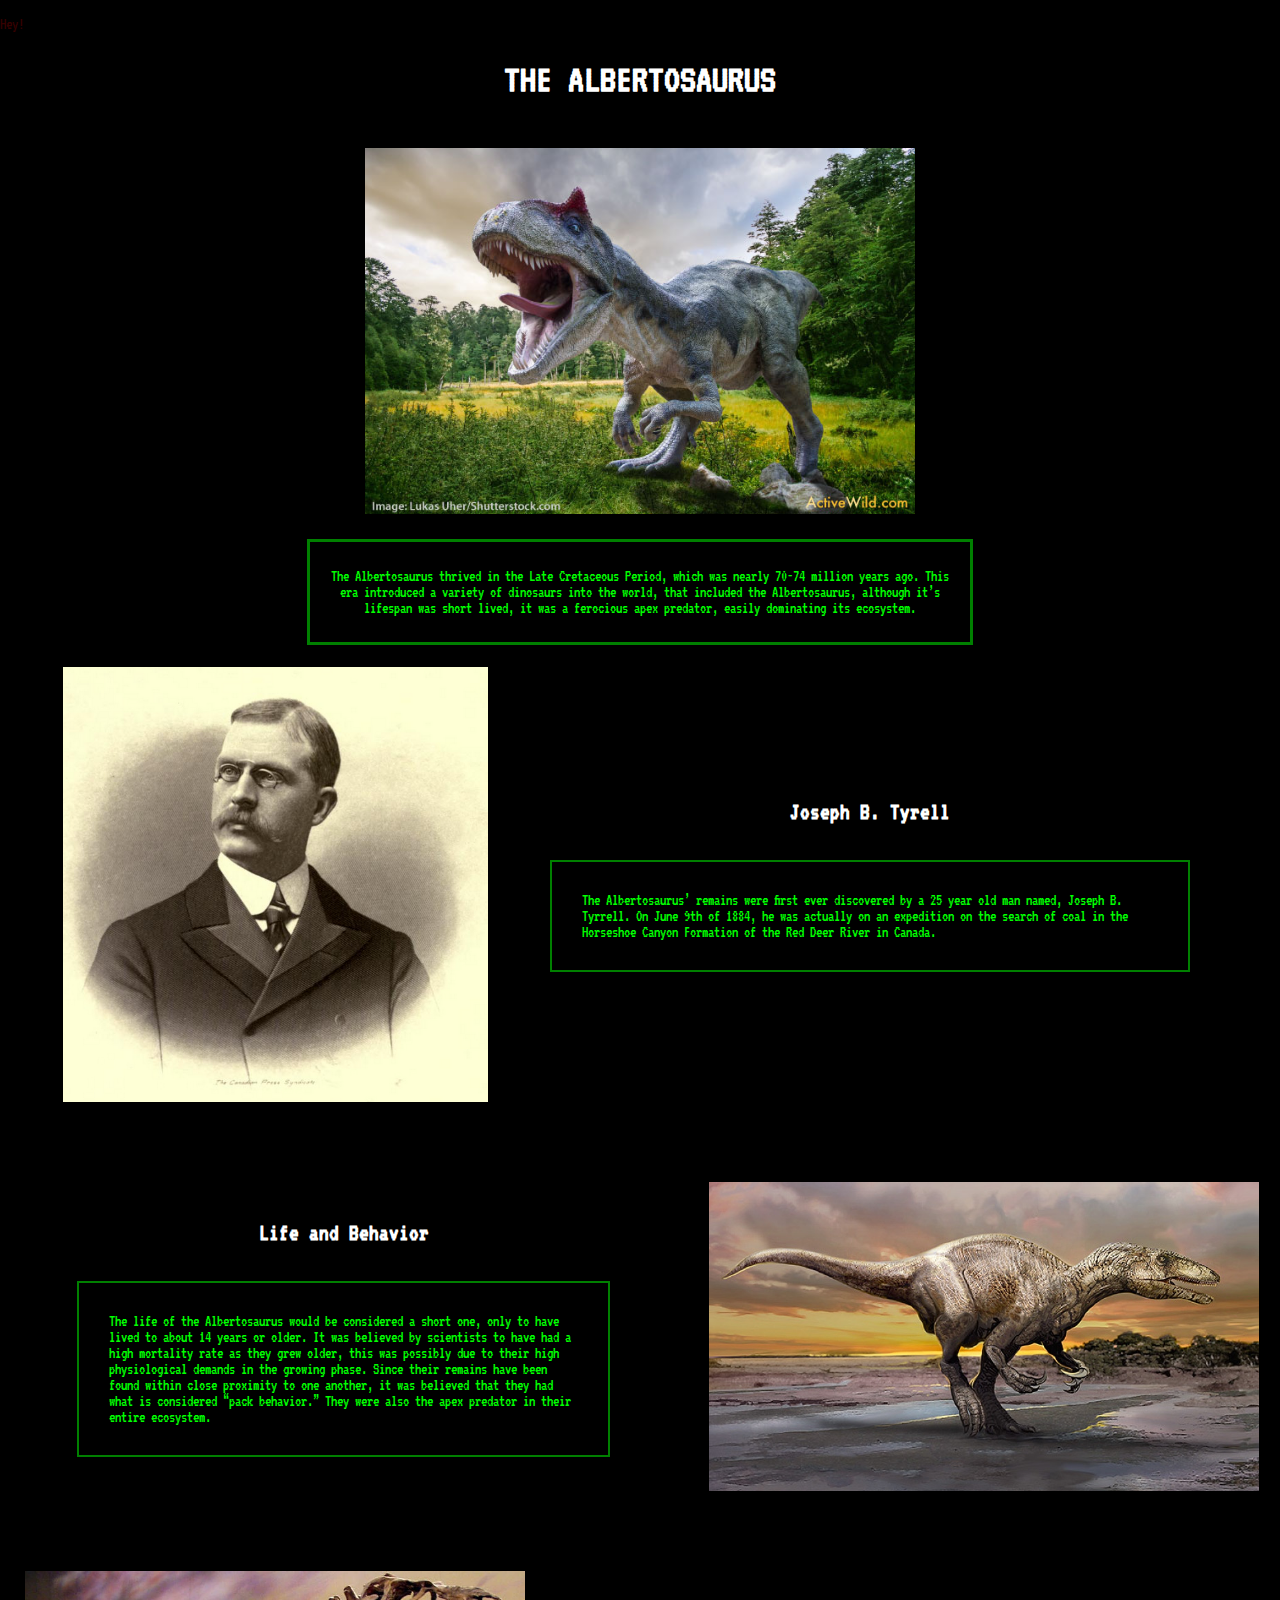
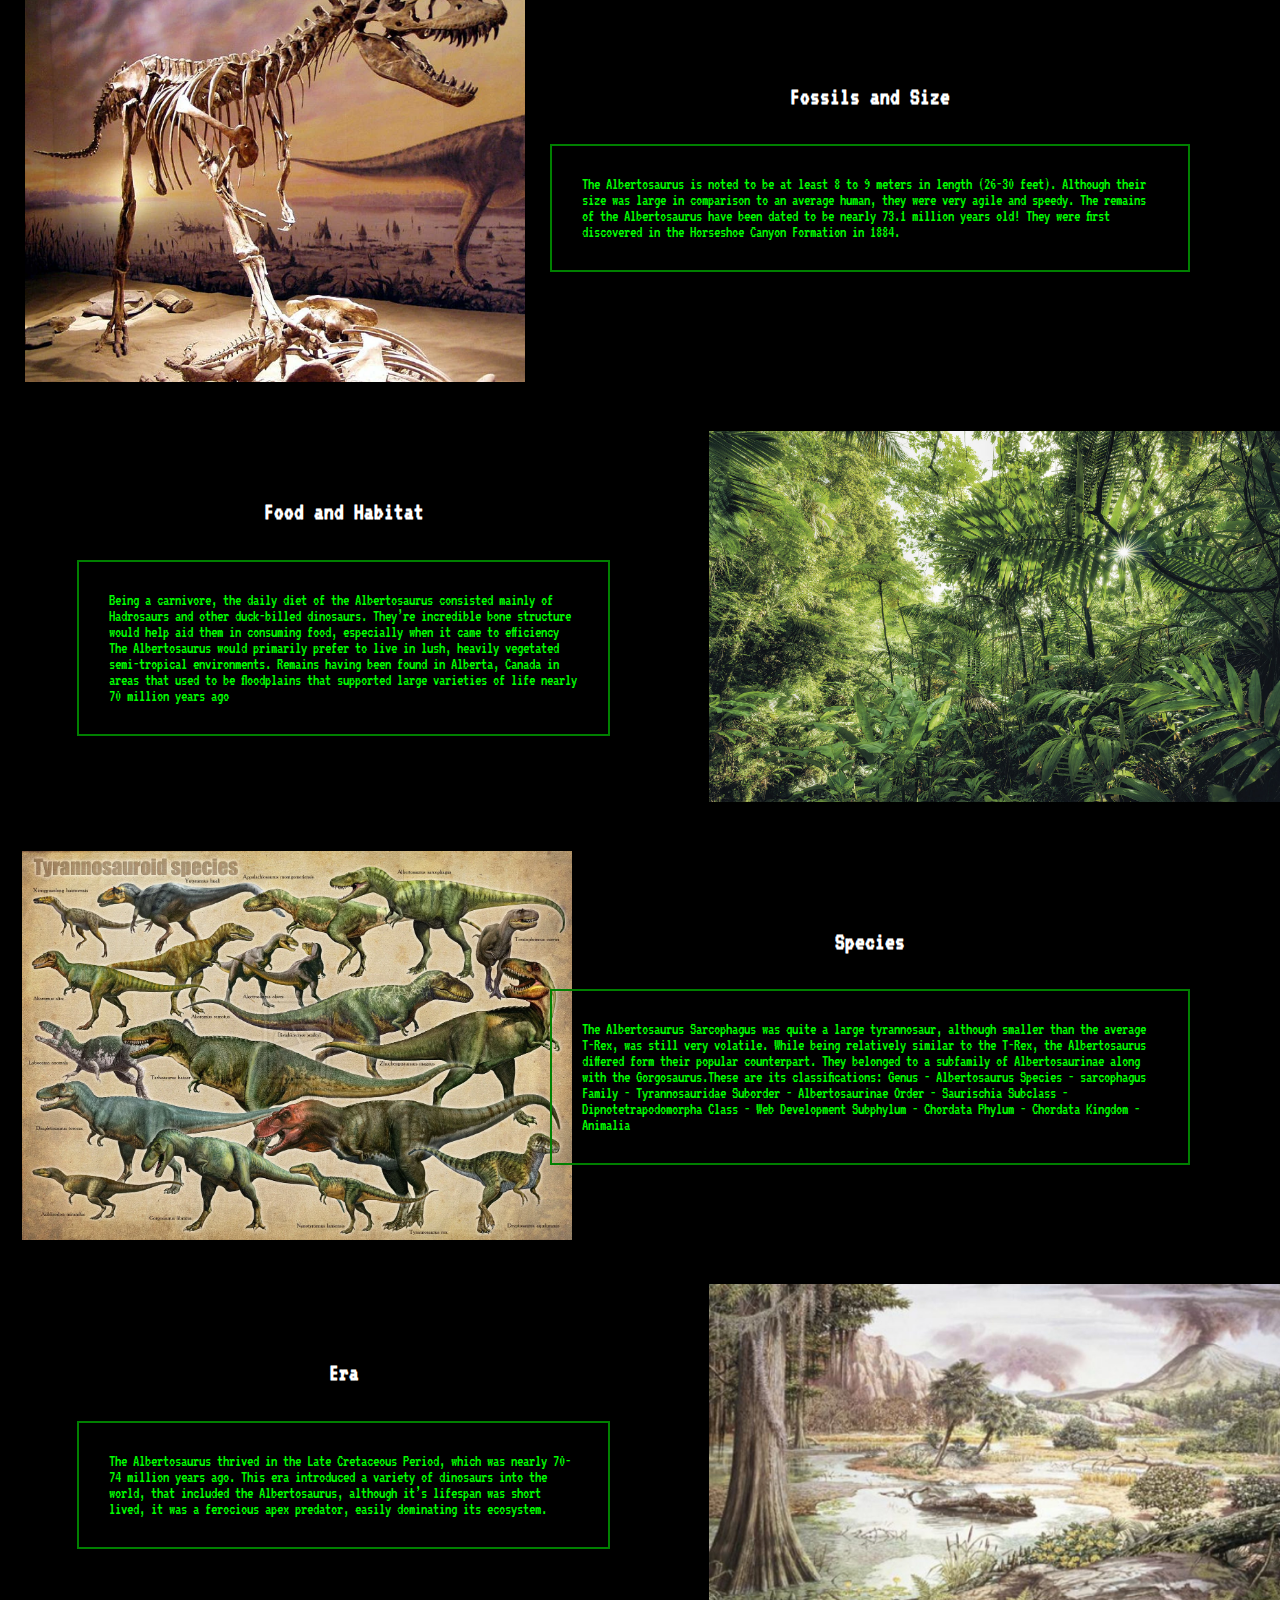
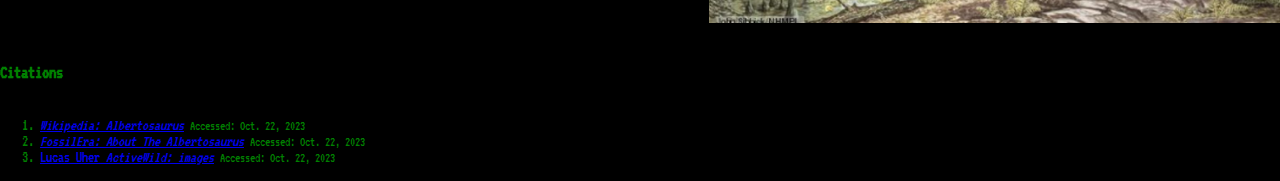
<file: index.html>
<!DOCTYPE html>
<html lang="en">

<head>
  <meta charset="UTF-8" />
  <meta name="viewport" content="width=device-width, initial-scale=1.0" />
  <link rel="stylesheet" href="styles.css" />
  <title>Albertosarus Dossier</title>
</head>

<body>
  <p class="easteregg">
    <a href='har.html'>Hey!</a>
  </p>
  <main class="flex-container">
    <section>
      <center>
        <h1><strong>THE ALBERTOSAURUS</strong></h1>
        <img src="albert-home-page.jpg" alt="That's an Albertosaurus" width="550px" />
        <div class="imgonnacry">
          <p>
            The Albertosaurus thrived in the Late Cretaceous Period, which was nearly 70-74 million years ago. This era
            introduced a variety of dinosaurs into the world, that included the Albertosaurus, although it’s lifespan
            was short lived, it was a ferocious apex predator, easily dominating its ecosystem.
          </p>
        </div>
      </center>
    </section>
    <section class="flex-container">
      <article>

        <div class="minecraft"> <img src="joseph.png" alt="Life" width="425px"> </div>
        <div class="hero">

          <h2>Joseph B. Tyrell</h2>
          <p>The Albertosaurus’ remains were first ever discovered by a 25 year old man named, Joseph B. Tyrrell. On
            June 9th of 1884, he was actually on an expedition on the search of coal in the Horseshoe Canyon Formation
            of the Red Deer River in Canada.</p>
        </div>

      </article>
    </section>
    <section class="flex-container">
      <article>
        <div class="hero2">

          <h2>Life and Behavior</h2>
          <p>The life of the Albertosaurus would be considered a short one, only to have lived to about 14 years or
            older. It was believed by scientists to have had a high mortality rate as they grew older, this was possibly
            due to their high physiological demands in the growing phase. Since their remains have been found within
            close proximity to one another, it was believed that they had what is considered “pack behavior.” They were
            also the apex predator in their entire ecosystem.</p>
        </div>
        <div class="minecraft2"> <img src="albert-species.jpg" alt="Life" width="550px"> </div>
      </article>
    </section>
    <section class="flex-container">
      <article>

        <div class="minecraft"> <img src="albert-skelly.webp" alt="Life" width="500px"> </div>
        <div class="hero">

          <h2>Fossils and Size</h2>
          <p>The Albertosaurus is noted to be at least 8 to 9 meters in length (26-30 feet). Although their size was
            large in comparison to an average human, they were very agile and speedy. The remains of the Albertosaurus
            have been dated to be nearly 73.1 million years old! They were first discovered in the Horseshoe Canyon
            Formation in 1884.</p>
        </div>

      </article>
    </section>
    <section class="flex-container">
      <article>
        <div class="hero2">

          <h2>Food and Habitat</h2>
          <p>Being a carnivore, the daily diet of the Albertosaurus consisted mainly of Hadrosaurs and other duck-billed
            dinosaurs.
            They’re incredible bone structure would help aid them in consuming food, especially when it came to
            efficiency The Albertosaurus would primarily prefer to live in lush, heavily vegetated semi-tropical
            environments. Remains having been found in Alberta, Canada in areas that used to be floodplains that
            supported large varieties of life nearly 70 million years ago</p>
        </div>
        <div class="minecraft2"> <img src="jungle.jpg" alt="Life" width="600px"> </div>
      </article>
    </section>
    <section class="flex-container">
      <article>

        <div class="minecraft"> <img src="species.webp" alt="Life" width="550px"> </div>
        <div class="hero">

          <h2>Species</h2>
          <p>The Albertosaurus Sarcophagus was quite a large tyrannosaur, although smaller than the average T-Rex, was
            still very volatile. While being relatively similar to the T-Rex, the Albertosaurus differed form their
            popular counterpart. They belonged to a subfamily of Albertosaurinae along with the Gorgosaurus.These are
            its
            classifications:
            Genus - Albertosaurus
            Species - sarcophagus
            Family - Tyrannosauridae
            Suborder - Albertosaurinae
            Order - Saurischia
            Subclass - Dipnotetrapodomorpha
            Class - Web Development
            Subphylum - Chordata
            Phylum - Chordata
            Kingdom - Animalia</p>
        </div>

      </article>
    </section>
    <section class="flex-container">
      <article>
        <div class="hero2">

          <h2>Era</h2>
          <p>The Albertosaurus thrived in the Late Cretaceous Period, which was nearly 70-74 million years ago. This era
            introduced a variety of dinosaurs into the world, that included the Albertosaurus, although it’s lifespan
            was short lived, it was a ferocious apex predator, easily dominating its ecosystem.</p>
        </div>
        <div class="minecraft2"> <img src="creta-period.jpg" alt="Life" width="600px"> </div>
      </article>
    </section>
  </main>
  </article>
  </section>

  <footer>
    <h3>Citations</h3>
    <ol>
      <li id="source1">
        <a href="https://en.wikipedia.org/wiki/Albertosaurus">
          <em>Wikipedia: Albertosaurus</em></a>
        <small>Accessed: Oct. 22, 2023</small>
      </li>
      <li id="source1">
        <a
          href="https://www.fossilera.com/pages/about-albertosaurus#:~:text=rex%20and%20Tarbosaurus%2C%20it%20was,between%202%2D3%20short%20tons.">
          <em>FossilEra: About The Albertosaurus</em></a>
        <small>Accessed: Oct. 22, 2023</small>
      </li>
      <li id="source1">
        <a href="https://www.activewild.com/albertosaurus-facts-pictures-information-kids-students-adults/"> Lucas Uher
          <em>ActiveWild: images</em></a>
        <small>Accessed: Oct. 22, 2023</small>
      </li>

    </ol>
  </footer>

</body>

</html>
</file>
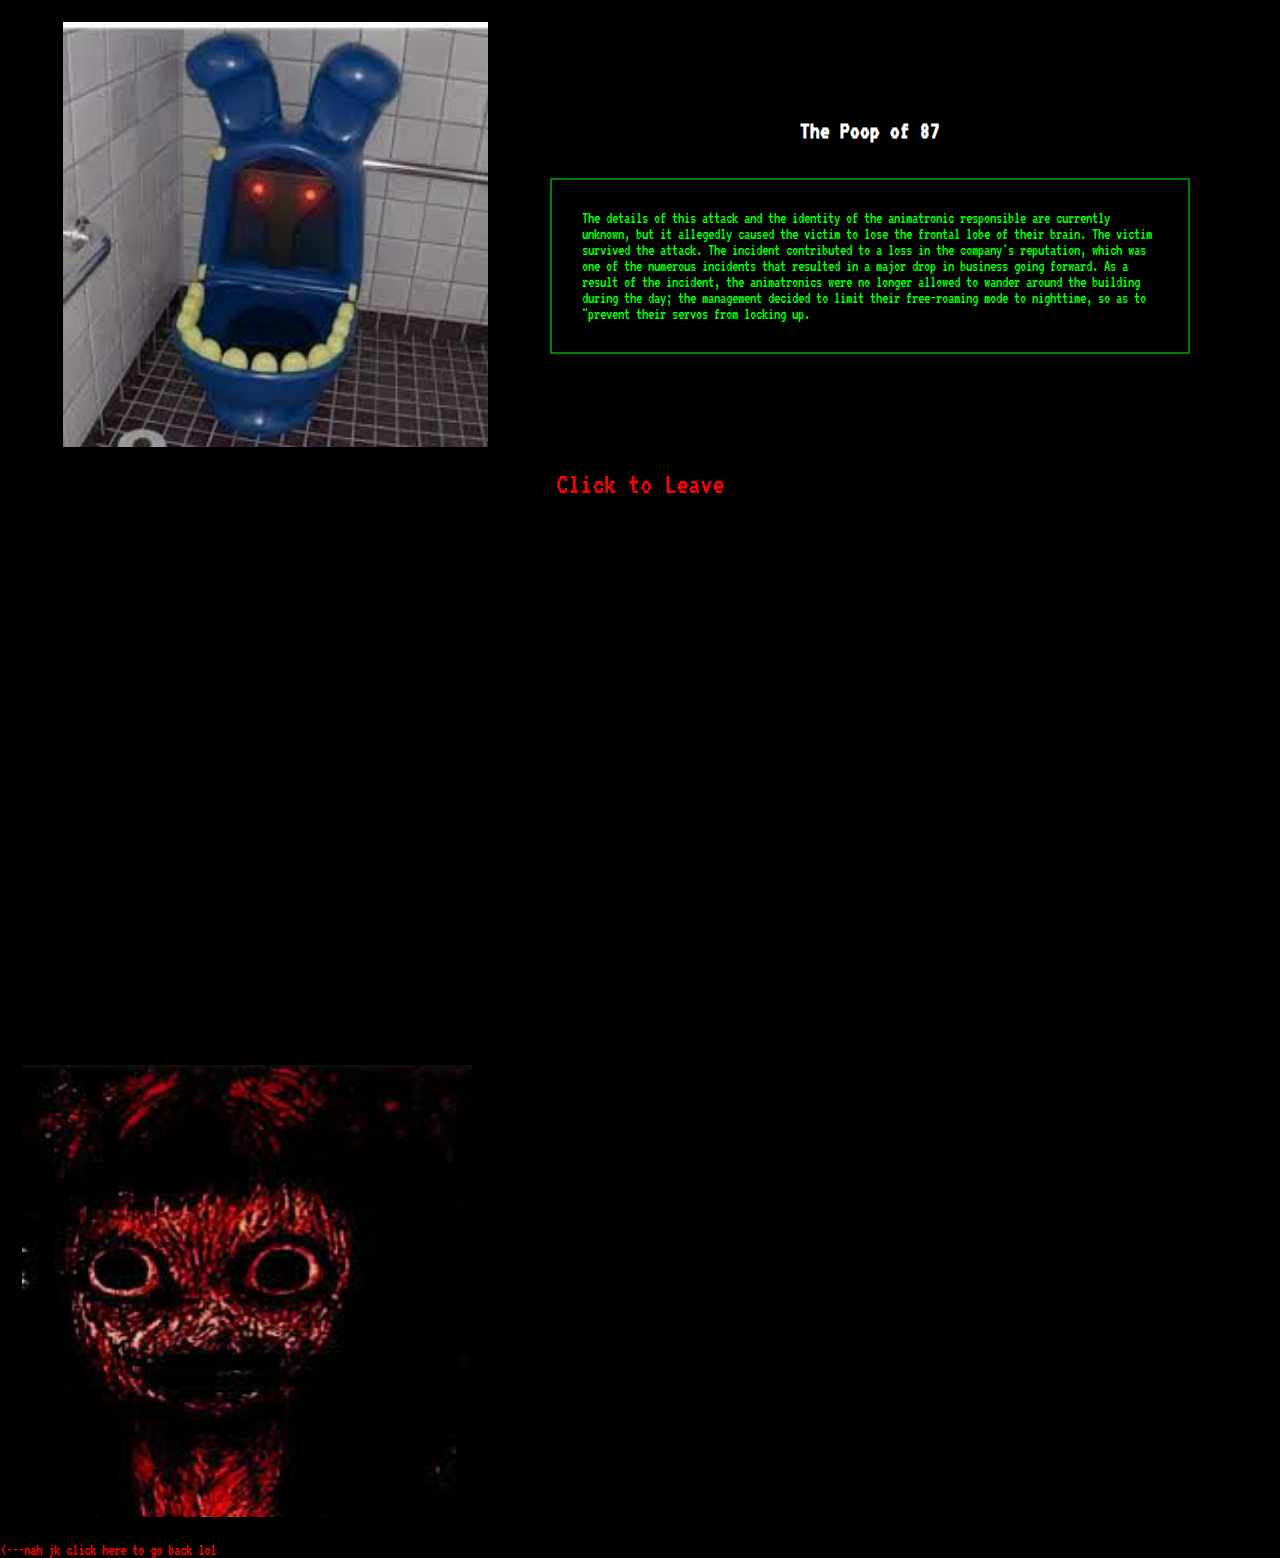
<file: har.html>
<!DOCTYPE html>
<html lang="en">

<head>
    <meta charset="UTF-8">
    <meta name="viewport" content="width=device-width, initial-scale=1.0">
    <title>Hell</title>
    <link rel="stylesheet" href="styles.css">
</head>
<section class="flex-container">
    <article>

        <div class="minecraft"> <img src="poop.jpeg" alt="harharharharhar" width="425px"> </div>
        <div class="hero">

            <h2>The Poop of 87</h2>
            <p>The details of this attack and the identity of the animatronic responsible are currently unknown, but it
                allegedly caused the victim to lose the frontal lobe of their brain. The victim survived the attack.

                The incident contributed to a loss in the company's reputation, which was one of the numerous incidents
                that resulted in a major drop in business going forward.

                As a result of the incident, the animatronics were no longer allowed to wander around the building
                during the day; the management decided to limit their free-roaming mode to nighttime, so as to "prevent
                their servos from locking up.
            </p>
        </div>
    </article>
</section>
<div class="runaway">
    <a href="https://www.youtube.com/watch?v=dQw4w9WgXcQ&ab_channel=RickAstley">Click to Leave</a>
</div>
<div class="realrun">
    <p>
    <ul>.</ul>
    <ul>.</ul>
    <ul>.</ul>
    <ul>.</ul>
    <ul>.</ul>
    <ul>.</ul>
    <ul>.</ul>
    <ul>.</ul>
    <ul>.</ul>
    <ul>.</ul>
    </p>
    <div class="pic"><img src="victim.png" alt="wassup man" width="450px"></div>
    <a href="index.html"><---nah jk click here to go back lol</a>
</div>

<body>

</body>

</html>
</file>
<file: styles.css>
@import url('https://fonts.googleapis.com/css2?family=VT323&display=swap');
body {
  margin: 0;
  padding: 0;
  box-sizing: border-box;
  background-color: rgb(0, 0, 0);
  font-family: 'VT323', monospace;
}

h1 {
  font-size: 40px;
  display: flex;
  justify-content: center;
  color: rgb(255, 255, 255);
  background-color: black;
}

h2 {
  color: rgb(255, 255, 255);
}

.flex-container>article {
  display: flex;
}

.flex-container>p {
  display: flex;
  flex-wrap: wrap;
}

img {
  max-width: 100%;
  border-radius: 20px;
  padding: 20px;
  border: solid 2px rgb(0, 0, 0);
}

.imgonnacry {
  display: flex;
  width: 50%;
  justify-content: space-around;
  flex-wrap: wrap;
  padding: 10px;
  border: 3px solid green;
  background-color: rgb(0, 0, 0);
}

.imgonnacry>p {
  color: rgb(0, 255, 0);

}

article>div {
  display: flex;
  flex-direction: column;
  flex-wrap: wrap;
  justify-content: center;
  align-items: center;
}

article>.minecraft {
  width: 43%;
}

article>.hero {
  width: 50%;
}

article>.minecraft2 {
  width: 50%;
}

article>.hero2 {
  display: flex;
  margin: 6%;
  width: 45%;
}

article p {
  padding: 30px;
  border: 2px solid green;
  color: rgb(0, 255, 0);
}

footer {
  border: 2px;
  border-color: yellow;
  display: flex;
  flex-direction: column;
  justify-content: flex-start;
  color: green
}

.easteregg a {
  color: rgb(53, 0, 0);
  text-decoration: none;
}

.easteregg:visited {
  color: black;
}

.runaway a {
  font-size: 30px;
  display: flex;
  flex-direction: row;
  justify-content: center;
  color: red;
  text-decoration: none;
}

.runaway:visited {
  color: red;
}

.realrun a {
  color: red;
  text-decoration: none;
}

.realrun {
  display: flex;
  justify-content: center;
  flex-direction: column;

}
</file>
